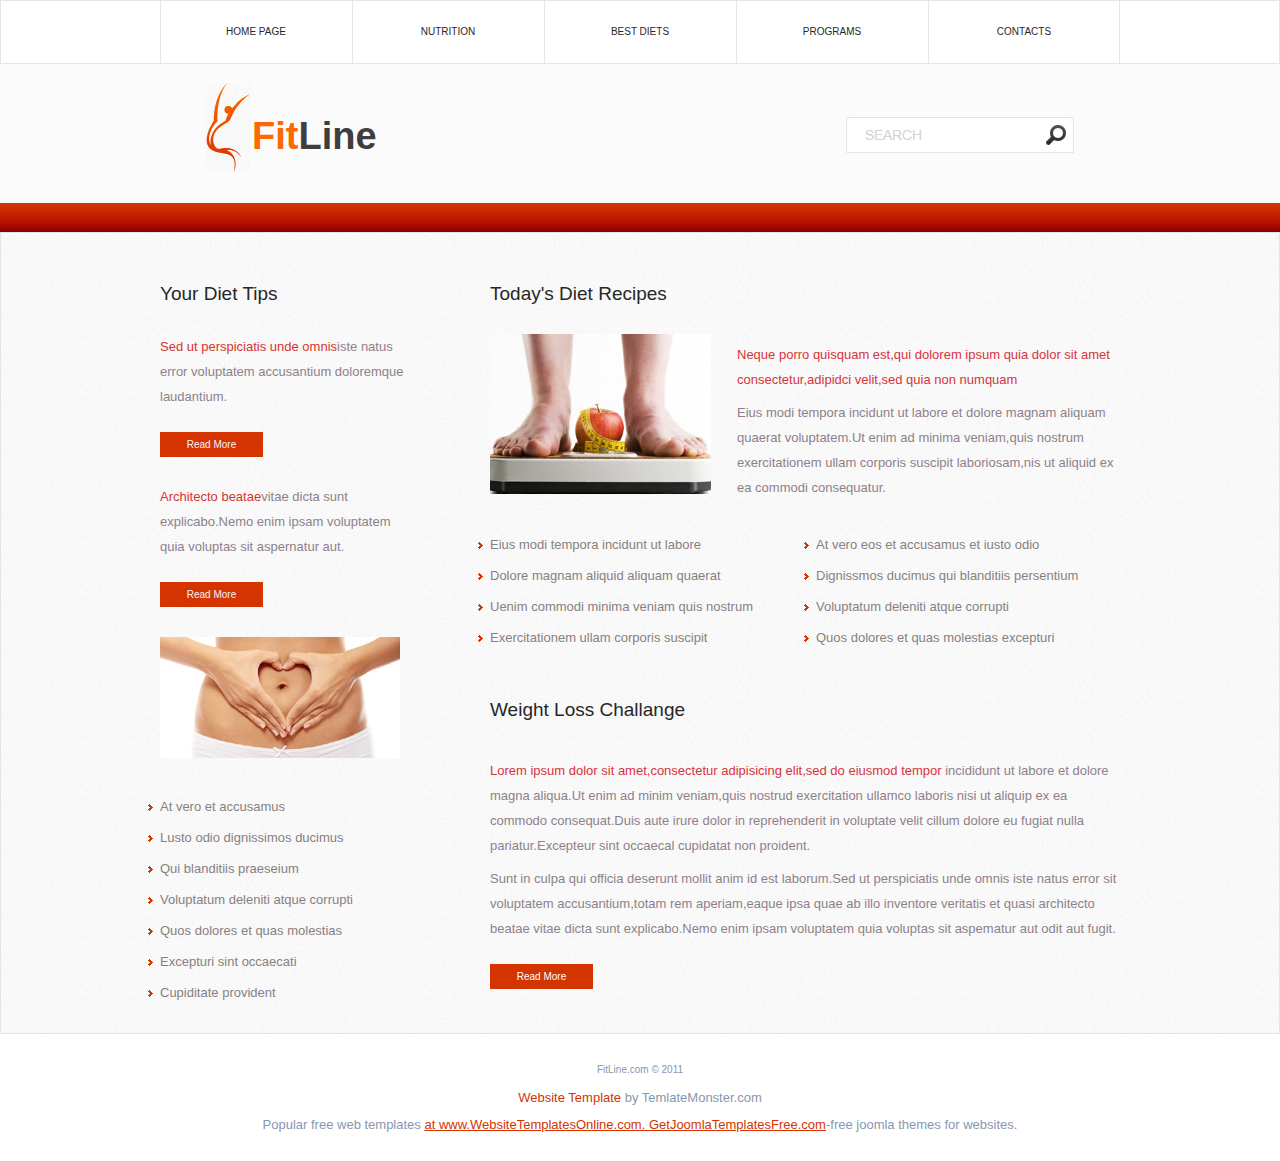
<file: index .html>
<!DOCTYPE html>
<html lang="en">
<head>
	<meta charset="UTF-8">
	<title>best--local</title>
	<link rel="stylesheet" type="text/css" href="css/best.css">
</head>
<body>
	<header>
		<nav>
			<div class="nav_inner">
				<ul>
					<li><a href="../index/index.html">HOME PAGE</a></li>
					<li><a href="../nutrition/Nutrition.html">NUTRITION</a></li>
					<li><a href="#">BEST DIETS</a></li>
					<li><a href="../program/program.html">PROGRAMS</a></li>
					<li><a href="../contact/contact.html" class="teshu">CONTACTS</a></li>
				</ul>
			</div>
		</nav>
		<div class="logo">
			<div class="logo_inner">
				<div class="logo_text">
					<img src="images/logo_03.jpg" alt="">
					<h1><span>Fit</span>Line</h1>
				</div>
				<div class="logo_search">
					<img src="images/search_03.jpg" alt="">
				</div>
			</div>
		</div>
		<div class="banner"></div>
	</header>
	<section>
		<div class="main_inner">
			<div class="main_left">
				<p>Your Diet Tips</p>
				<font><a href="#">Sed ut perspiciatis unde omnis</a>iste natus error voluptatem accusantium doloremque laudantium.</font>
				<a href="#" class="anniu">Read More</a>
				<font><a href="#">Architecto beatae</a>vitae dicta sunt explicabo.Nemo enim ipsam voluptatem quia voluptas sit aspernatur aut.</font>
				<a href="#" class="anniu2">Read More</a>
				<img src="images/main_07.jpg" alt="">
				<ul>
					<li><a href="#">At vero et accusamus</a></li>
					<li><a href="#">Lusto odio dignissimos ducimus</a></li>
					<li><a href="#">Qui blanditiis praeseium</a></li>
					<li><a href="#">Voluptatum deleniti atque corrupti</a></li>
					<li><a href="#">Quos dolores et quas molestias</a></li>
					<li><a href="#">Excepturi sint occaecati</a></li>
					<li><a href="#">Cupiditate provident</a></li>
				</ul>
			</div>
			<div class="main_right">
				<p>Today's Diet Recipes</p>
				<img src="images/main_03.jpg" alt="">
				<font class="red">Neque porro quisquam est,qui dolorem ipsum quia dolor sit amet consectetur,adipidci velit,sed quia non numquam</font>
				<font>Eius modi tempora incidunt ut labore et dolore magnam aliquam quaerat voluptatem.Ut enim ad minima veniam,quis nostrum exercitationem ullam corporis suscipit laboriosam,nis ut aliquid ex ea commodi consequatur.</font>
				<ul class="yi">
					<li><a href="#">Eius modi tempora incidunt ut labore</a></li>
					<li><a href="#">Dolore magnam aliquid aliquam quaerat</a></li>
					<li><a href="#">Uenim commodi minima veniam quis nostrum</a></li>
					<li><a href="#">Exercitationem ullam corporis suscipit </a></li>
				</ul>
				<ul class="er">
					<li><a href="#">At vero eos et accusamus et iusto odio</a></li>
					<li><a href="#">Dignissmos ducimus qui blanditiis persentium</a></li>
					<li><a href="#">Voluptatum deleniti atque corrupti</a></li>
					<li><a href="#">Quos dolores et quas molestias excepturi</a></li>
				</ul>
				<p class="teshuduanluo">Weight Loss Challange</p>
				<font><a href="#" class="redd">Lorem ipsum dolor sit amet,consectetur adipisicing elit,sed do eiusmod tempor</a> incididunt ut labore et dolore magna aliqua.Ut enim ad minim veniam,quis nostrud exercitation ullamco laboris nisi ut aliquip ex ea commodo consequat.Duis aute irure dolor in reprehenderit in voluptate velit cillum dolore eu fugiat nulla pariatur.Excepteur sint occaecal cupidatat non proident.</font>
				<font>Sunt in culpa qui officia deserunt mollit anim id est laborum.Sed ut perspiciatis unde omnis iste natus error sit voluptatem accusantium,totam rem aperiam,eaque ipsa quae ab illo  inventore veritatis et quasi architecto beatae vitae dicta sunt explicabo.Nemo enim ipsam voluptatem quia voluptas sit aspematur aut odit aut fugit.</font>
				<a href="#" class="anniu3">Read More</a>
			</div>
	</section>
	<footer>
		<div class="footer_inner">
			<p class="t1">FitLine.com  &copy 2011</p>
			<p class="t2"><a href="#">Website Template </a>by TemlateMonster.com</p>
			<p class="t3">Popular free  web templates <a href="#">at www.WebsiteTemplatesOnline.com.  <a href="#">GetJoomlaTemplatesFree.com</a>-free joomla themes for websites.</a></p>
		</div>
	</footer>
</body>
</html>
</file>
<file: css/best.css>
*{
	margin: 0;
	padding: 0;
}
header{
	height: 232px;
}
nav{
	height: 62px;
	border:1px solid #e4e4e4;
	background-color: #fff;
}
nav .nav_inner{
	width: 960px;
	height: 62px;
	margin: 0 auto;
}
nav .nav_inner ul {
	height: 62px;
}
nav .nav_inner ul li {
	width: 191px;
	height: 62px;
	float: left;
	list-style: none;
	font-family: arial;
	font-size: 10px;
	text-align: center;
	line-height: 62px;
	border-left: 1px solid #e5e5e5;
}
nav .nav_inner ul .teshu {
	border-right:1px solid #e5e5e5;
}
nav .nav_inner ul li a {
	width: 190px;
	height: 62px;
	text-decoration: none;
	color: #272727;
	display: block;
}
nav .nav_inner ul li a:hover{
	background-color: #c32300;
}
header .logo{
	height: 139px;
	background-color: #fbfbfb;
}
header .logo_inner {
	width: 960px;
	height: 139px;
	margin: 0 auto;
}
header .logo_text  {
	width: 251px;
	height: 88px;
	float: left;
}
header .logo_text img {
	float: left;
	padding-left: 46px;
	padding-top: 19px;
}
header .logo_text h1{
	font-family: arial;
	font-size: 38px;
	color: #3e3e3e;
	float: left;
	padding-top: 51px;
	padding-left: 2px;
}
header .logo_text h1 span {
	color: #ff6800;
}
header .logo_search{
	width: 709px;
	height: 88px;
	float: left;
}
header .logo_search img {
	padding-left: 434px;
	padding-top: 52px;
}
header .banner{
	height: 30px;
	background-image: url(../images/banner_03.jpg);
}
section {
	border:1px solid #e4e4e4;
	background-image: url(../images/section_03.jpg);
}
.main_inner {
	width: 960px;
	height: 800px;
	margin: 0 auto;
}
.main_inner .main_left {
	width: 250px;
	height: 800px;
	float: left;
	padding-right: 80px;
}
.main_inner .main_left p {
	font-family: arial;
	font-size: 19px;
	color: #272727;
	padding-top: 50px;
	padding-bottom: 29px;
}
.main_inner .main_left font {
	font-family: arial;
	font-size: 13px;
	color: #8e808a;
	line-height: 25px;

}
.main_inner .main_left font a {
	text-decoration: none;
	color: #d6342e;
}
.main_inner .main_left .anniu{
	font-family: arial;
	font-size: 10px;
	text-decoration: none;
	width: 103px;
	height: 25px;
	display: block;
	background-color: #d43400;
	color: #f9f2ff;
	text-align: center;
	line-height: 25px;
	margin-top: 23px;
	margin-bottom: 27px;
}
.main_inner .main_left .anniu2{
	display: block;
	font-family: arial;
	font-size: 10px;
	text-decoration: none;
	width: 103px;
	height: 25px;
	background-color: #d43400;
	text-align: center;
	line-height: 25px;
	color: #f9f2ff;
	margin-top: 23px;
}
.main_inner .main_left img {
	padding-top: 30px;	
	padding-bottom: 29px;
}
.main_inner .main_left ul li {
	list-style:none;
	line-height: 30px;
	list-style-image: url(../images/liebiaofuhao_06.jpg);
}
.main_inner .main_left ul li a {
	text-decoration: none;
	font-family: arial;
	font-size: 13px;
	color: #878080;
}
.main_inner .main_right {
	width: 630px;
	height: 800px;
	float: left;
}
.main_inner .main_right p {
	font-family: arial;
	font-size: 19px;
	color: #272727;
	padding-top: 50px;
	padding-bottom: 29px;
}
.main_inner .main_right img {
	float: left;
	padding-right: 26px;
}
.main_inner .main_right .red{
	font-family: arial;
	font-size: 13px;
	color: #d6343e;
}
.main_inner .main_right font {
	font-family: arial;
	font-size: 13px;
	color: #8e808a;
	line-height: 25px;
	display: block;
	padding-top: 8px;
}
.main_inner .main_right ul {
	padding-top: 29px;
}
.main_inner .main_right ul li {
	list-style:none;
	line-height: 30px;
	list-style-image: url(../images/liebiaofuhao_06.jpg);
}
.main_inner .main_right ul li a {
	text-decoration: none;
	font-family: arial;
	font-size: 13px;
	color: #878080;
}
.main_inner .main_right .yi{
	float: left;
	margin-right: 60px;
	width: 266px;
	padding-bottom: 46px;
}
.main_inner .main_right .er{
	float: left;
	width: 266px;
	padding-bottom: 46px;
}
.main_inner .main_right .redd{
	text-decoration: none;
	font-family: arial;
	font-size: 13px;
	color: #d6343e;
}
.main_inner .main_right .anniu3{
	display: block;
	font-family: arial;
	font-size: 10px;
	text-decoration: none;
	width: 103px;
	height: 25px;
	background-color: #d43400;
	color: #fff;
	line-height: 25px;
	text-align: center;
	margin-top: 23px;
}

footer{
	height: 127px;
	background-color: #fff;
}
footer .footer_inner {
	width: 960px;
	height: 127px;
	margin: 0 auto;
}
footer .t1{
	font-family: arial;
	font-size: 10px;
	color: #8797af;
	padding-top: 30px;
	padding-left: 0px;
	text-align: center;
	padding-bottom: 15px;
}
footer .t2{
	font-family: arial;
	font-size: 13px;
	color: #8797af;
	text-align: center;
	padding-bottom: 12px;
}
footer .t2 a {
	text-decoration: none;
	color: #d43400;
}
footer .t3{
	font-family: arial;
	font-size: 13px;
	color: #8797af;
	text-align: center;
}
footer .t3 a {
	
	color: #d43400;
}
</file>
